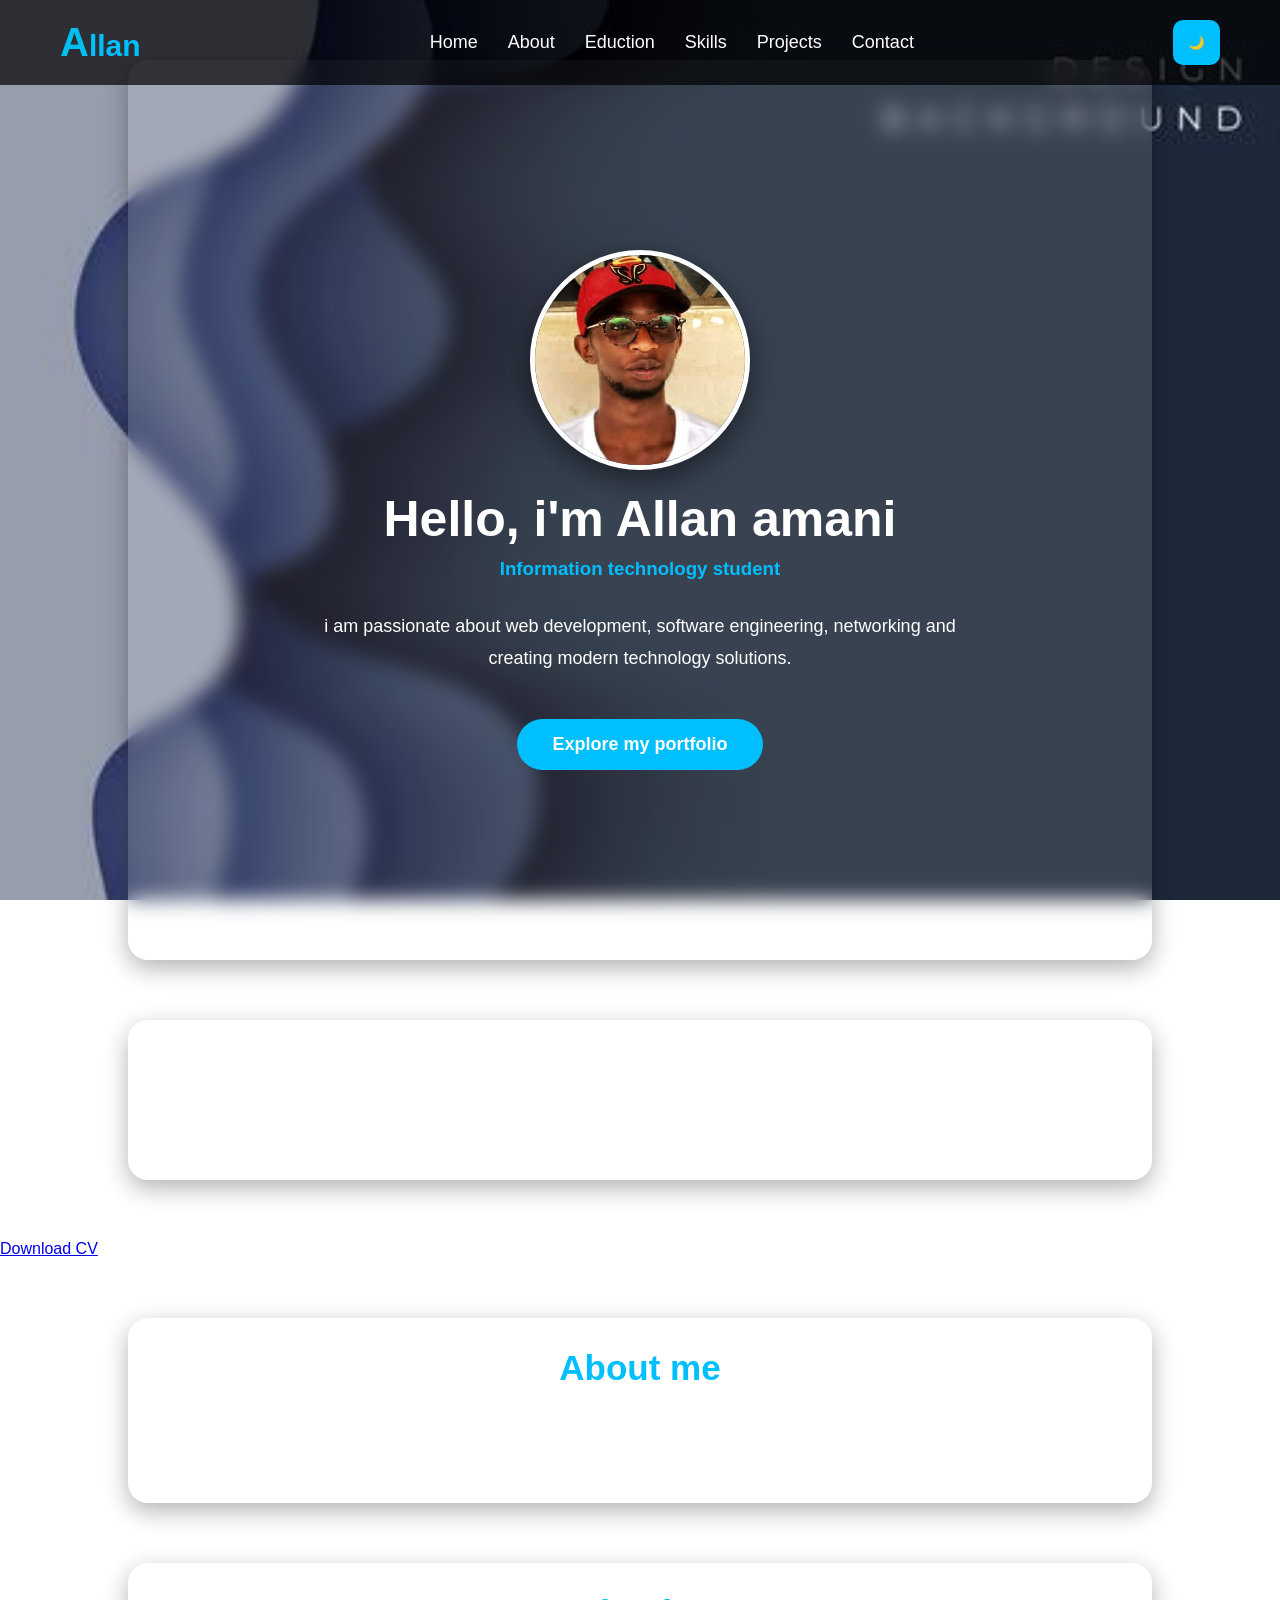
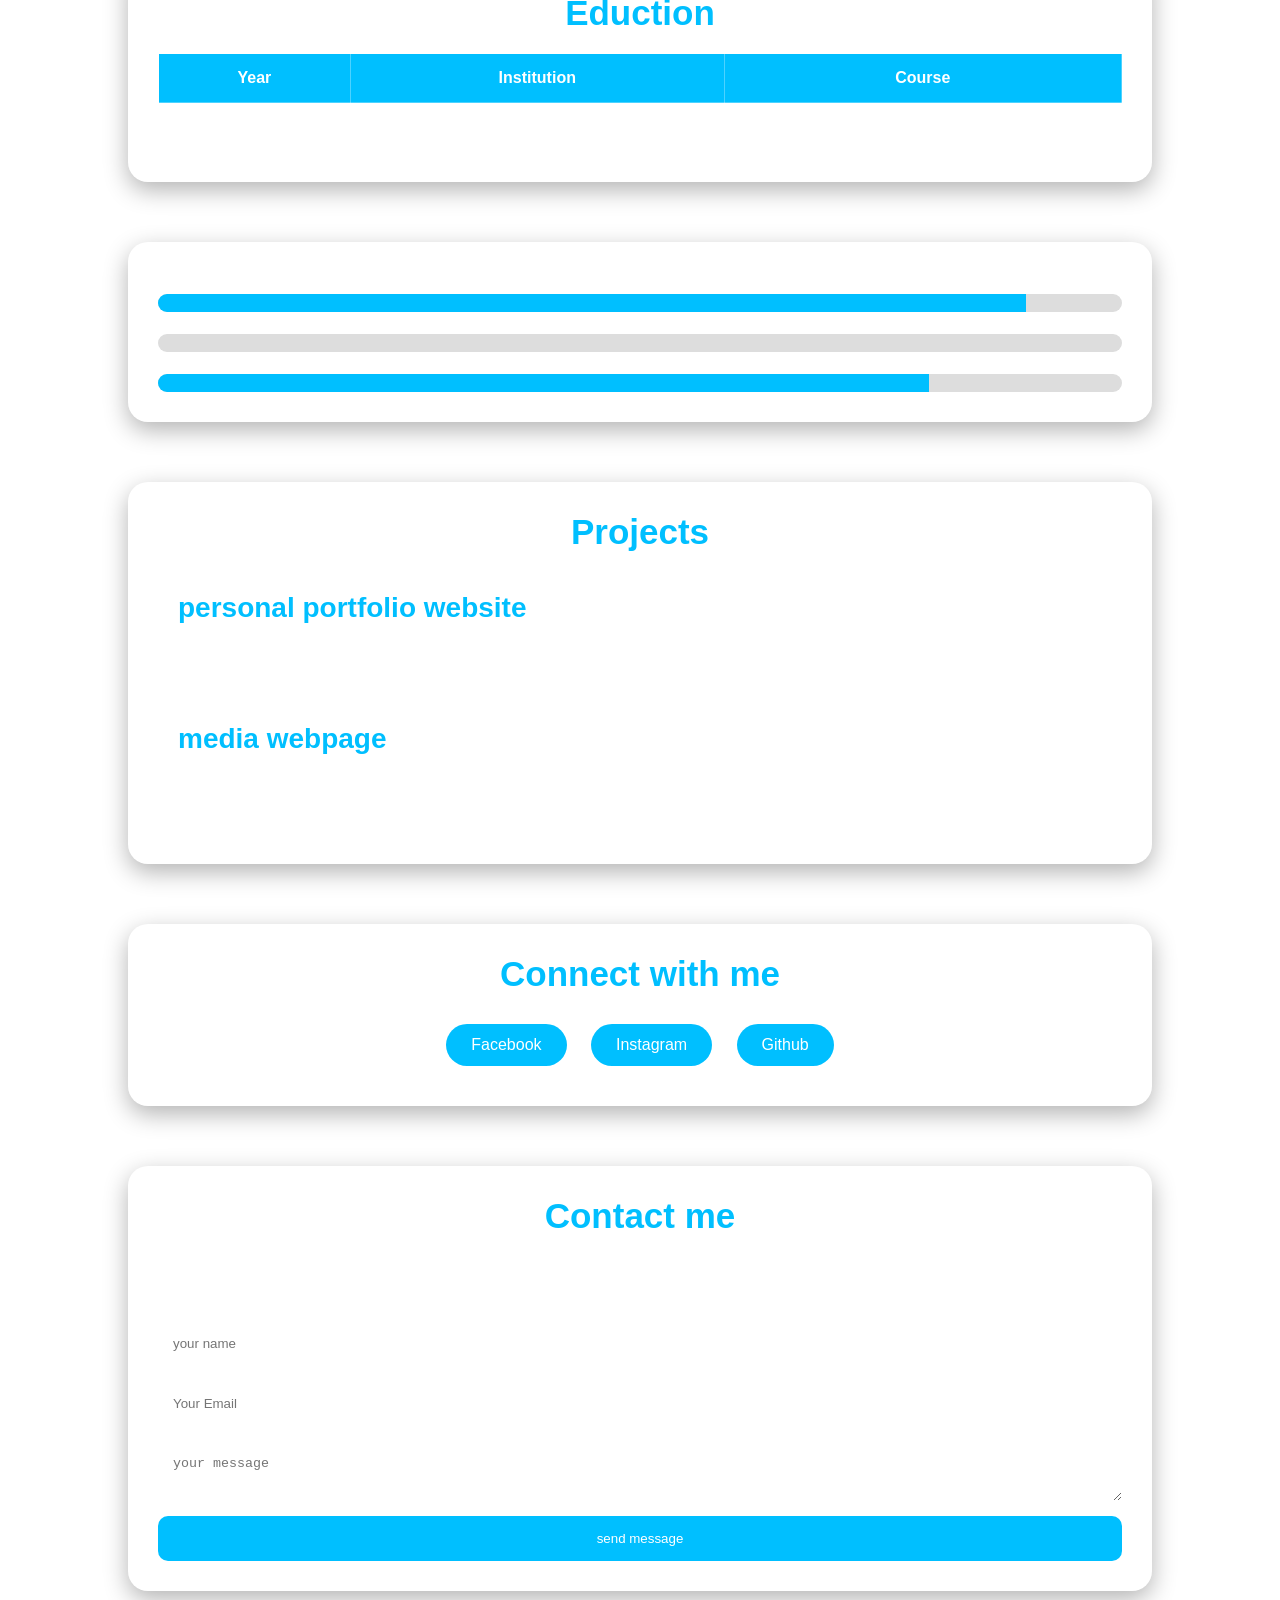
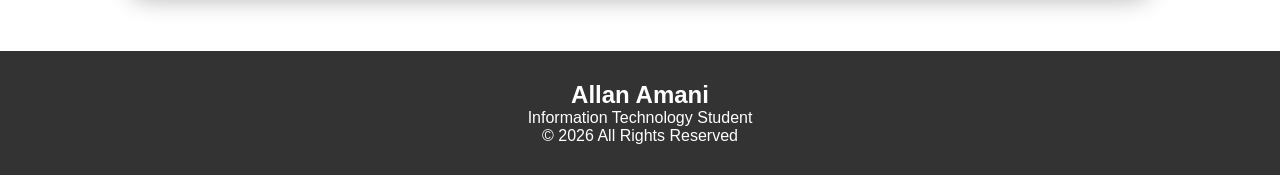
<file: index.html>
<!DOCTYPE html>
<html lang="en">
<head>
    <meta charset="UTF-8">
    <meta name="viewport" content="width=device-width, initial-scale=1.0">
    <title>Allan portfolio</title>
    <link rel="stylesheet" href="style.css">
</head>
<body>
    <nav>
        <div class="logo">
            <span>A</span>llan</div>
            <ul>
                <li><a href="#home">Home</a></li>
                    <li><a href="#about">About</a></li>
                        <li><a href="#edu7cation">Eduction</a></li>
                            <li><a href="#skills">Skills</a></li>
                                <li><a href="#project">Projects</a></li>
                                    <li><a href="#contact">Contact</a></li>
            </ul>
            <button id="theme-btn">🌙</button>
        
    </nav>
    <section id="Home" class="hero">
    <img src="for port.jpg" alt="portfolio picture">
    <h1>Hello, i'm Allan amani</h1>
    <h3 class="typing">Information technology student</h3>
    <p>
        i am passionate about web development, software engineering,
        networking and creating modern technology solutions.
    </p>
    
    <a href="#about" class="btn"> Explore my portfolio</a>
</section>
<section class="stats">
    <div>
        <h1>10+</h1>
        <p>Projects</p>
    </div>
    <div>
        <h1>5+</h1>
        <p>Skills</p>

    </div>
    <div>
        <h1>2+</h1>
        <p>Years of learning</p>
    </div>
</section>
<a href="C:\Users\Allan\Downloads\professional portfolio" >Download CV</a>

<section id="about">
    <h2>About me</h2>
    <p>
        i am an information technology student with an interest in web development,
         networking , programming and software design.
         i enjoy learning new technologies and build creative Projects.
    </p>
</section>

<section id="Eduction">
    <h2>Eduction</h2>
    <table>
        <tr>
            <th>Year</th>
            <th>Institution</th>
            <th>Course</th>
        </tr>
        <tr>
            <td>2025 - Present</td>
            <td>Co-operative University of Kenya</td>
            <td>Bachelor of Information Technology</td>
        </tr>
    </table>

</section>
<section>
    
      <div class="Skills">
        <h3>HTML</h3>
        <div class="bar">
            <div class="html"></div>
        </div>
      </div>
      <div class="Skills">
            <h3>CSS</h3>
            <div class="bar">
                <div class="Skills"></div>
            </div>
      </div>
      <div class="Skills">
        <h3>NETWORKING</h3>
        <div class="bar">
            <div class="networking"></div>
        </div>
      </div>
    
</section>
<section id="Projects">
    <h2>Projects</h2>

    <div class="project">
        <h3>personal portfolio website</h3>
        <p>A responsive personal portfolio developed using HTMl and CSS.</p>
    </div>

    <div class="project">
    <h3>media webpage</h3>
    <p>
        a webpage containing images, videos and audio using HTML.
    </p>
</div>
</section>
<section id="social">
    <h2>Connect with me</h2>
    <div class="social-links">
        <a href="#">Facebook</a>
         <a href="#">Instagram</a>
          
           <a href="#">Github</a>
    </div>
</section>
<section id="Contact">
    <h2>Contact me</h2>
    <p>Email: concaallanamani@gmail.com</p>
    <p>Phone: 0119197810</p>
    <form >
        <input type="text" placeholder="your name" required>
        <input type="email" placeholder="Your Email" required>
        <textarea placeholder="your message"></textarea>
        <button type="submit">send message</button>

    </form>
</section>
<footer>
    <h2>Allan Amani</h2>
    <p>Information Technology Student</p>
    <p>&copy; 2026 All Rights Reserved</p>
</footer>
<a href="#home" class="top-btn">&#8593;</a>
<script src="script.js"></script>
</body>
</html>
</file>
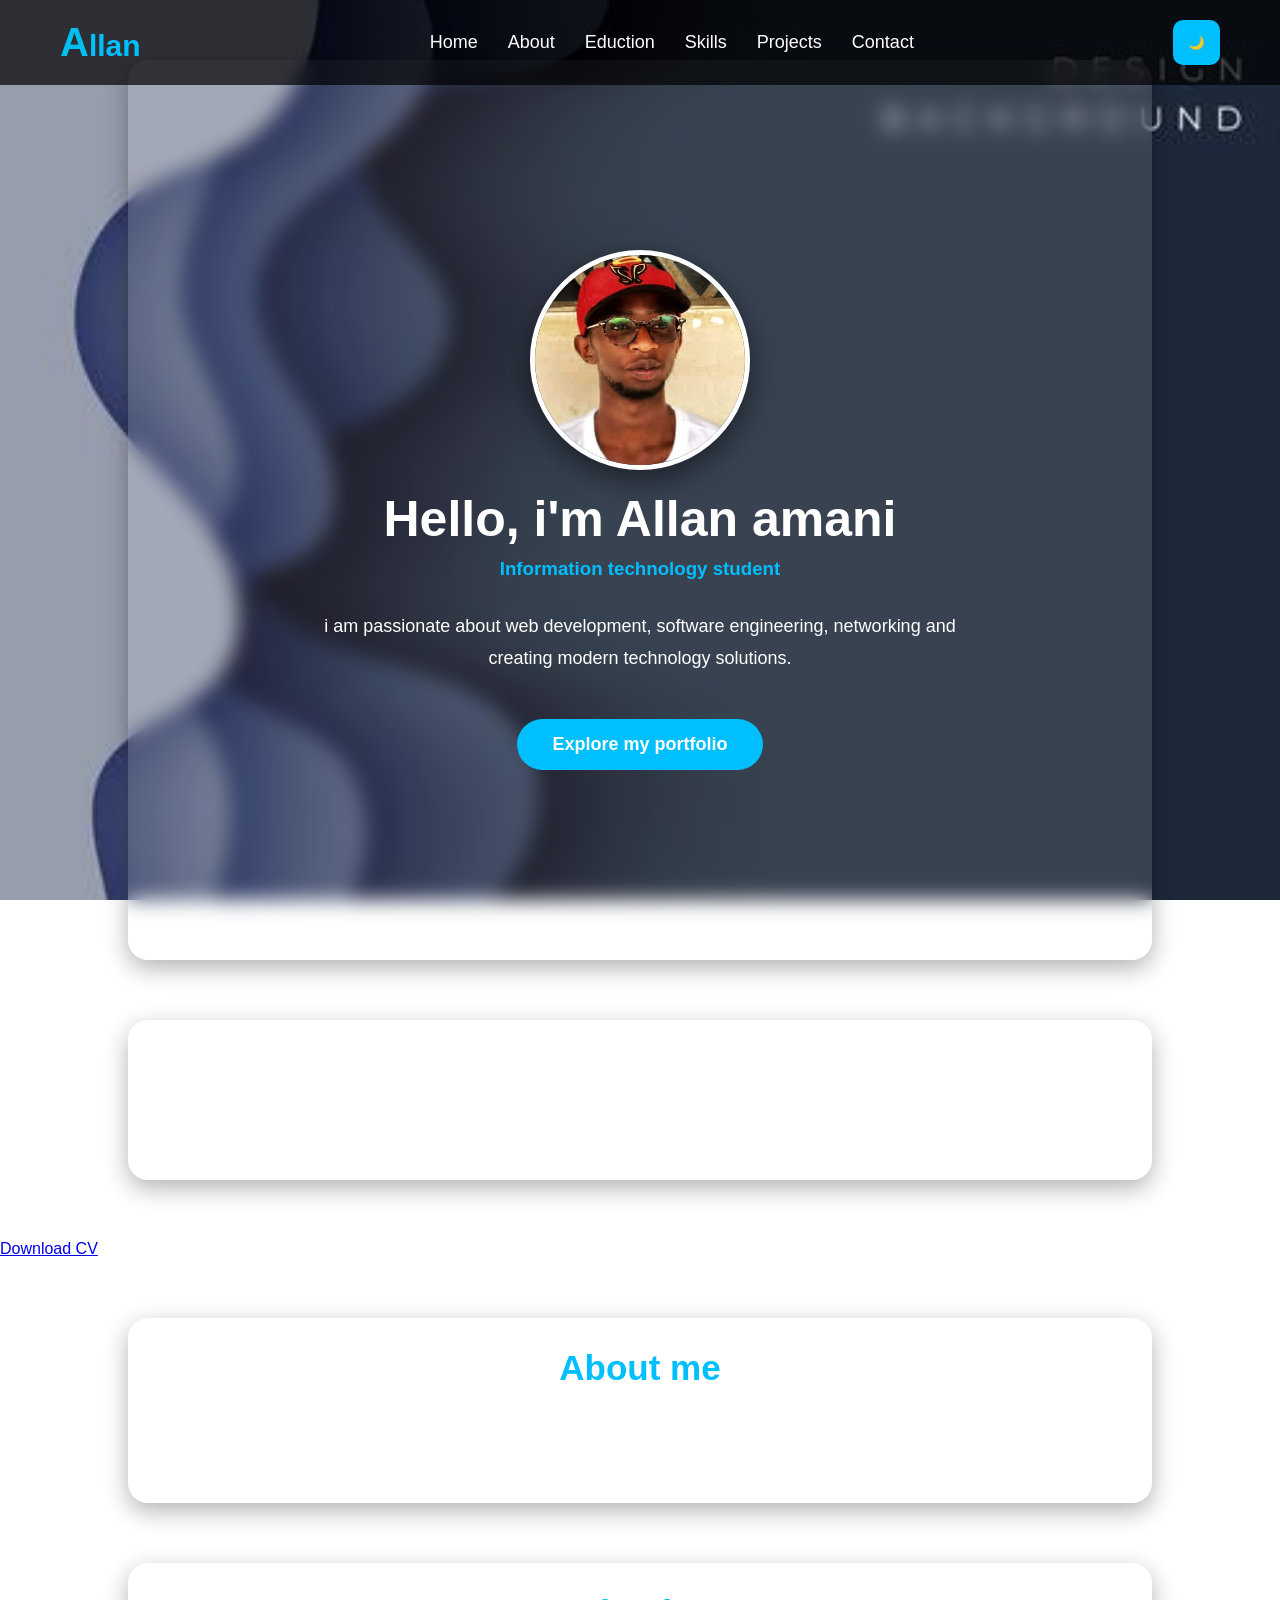
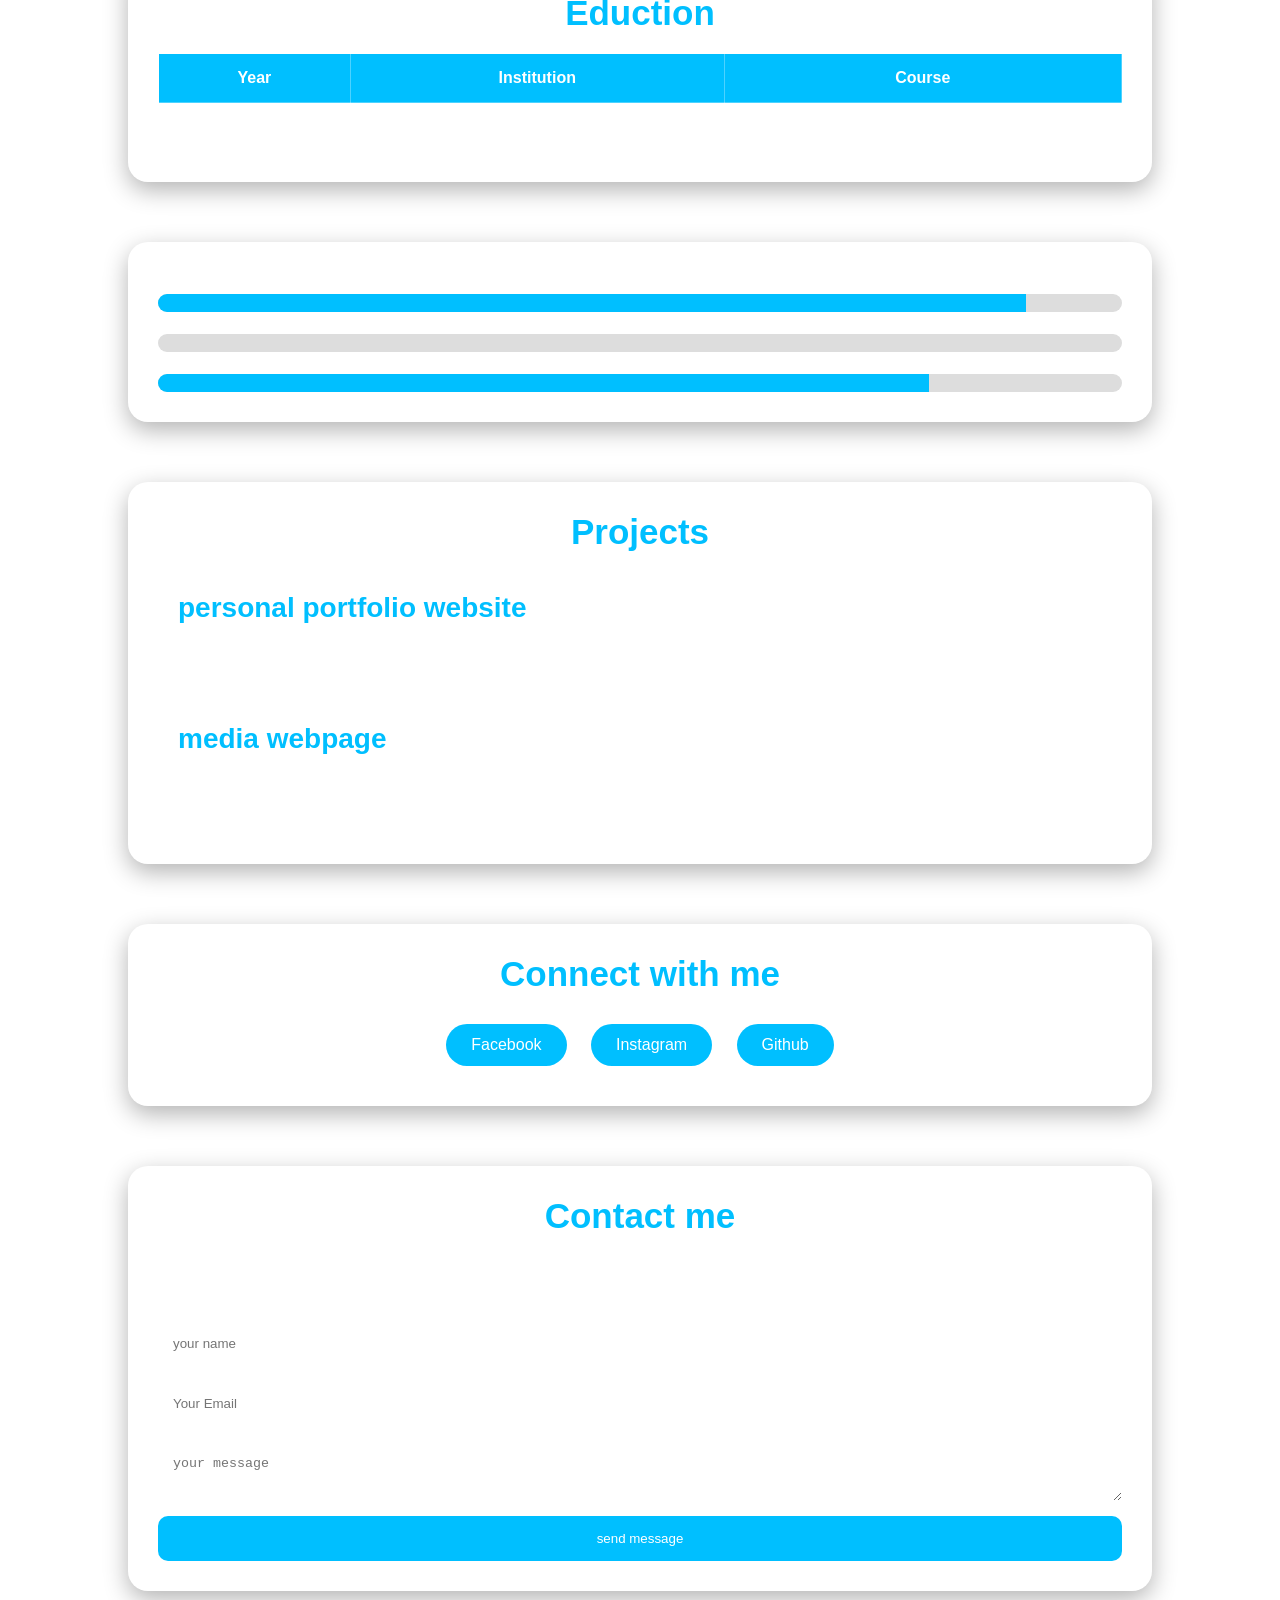
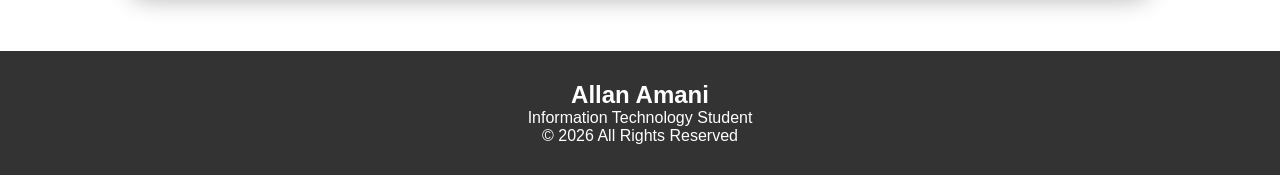
<file: new portfolio.html>
<!DOCTYPE html>
<html lang="en">
<head>
    <meta charset="UTF-8">
    <meta name="viewport" content="width=device-width, initial-scale=1.0">
    <title>Allan portfolio</title>
    <link rel="stylesheet" href="style.css">
</head>
<body>
    <nav>
        <div class="logo">
            <span>A</span>llan</div>
            <ul>
                <li><a href="#home">Home</a></li>
                    <li><a href="#about">About</a></li>
                        <li><a href="#edu7cation">Eduction</a></li>
                            <li><a href="#skills">Skills</a></li>
                                <li><a href="#project">Projects</a></li>
                                    <li><a href="#contact">Contact</a></li>
            </ul>
            <button id="theme-btn">🌙</button>
        
    </nav>
    <section id="Home" class="hero">
    <img src="for port.jpg" alt="portfolio picture">
    <h1>Hello, i'm Allan amani</h1>
    <h3 class="typing">Information technology student</h3>
    <p>
        i am passionate about web development, software engineering,
        networking and creating modern technology solutions.
    </p>
    
    <a href="#about" class="btn"> Explore my portfolio</a>
</section>
<section class="stats">
    <div>
        <h1>10+</h1>
        <p>Projects</p>
    </div>
    <div>
        <h1>5+</h1>
        <p>Skills</p>

    </div>
    <div>
        <h1>2+</h1>
        <p>Years of learning</p>
    </div>
</section>
<a href="C:\Users\Allan\Downloads\professional portfolio" >Download CV</a>

<section id="about">
    <h2>About me</h2>
    <p>
        i am an information technology student with an interest in web development,
         networking , programming and software design.
         i enjoy learning new technologies and build creative Projects.
    </p>
</section>

<section id="Eduction">
    <h2>Eduction</h2>
    <table>
        <tr>
            <th>Year</th>
            <th>Institution</th>
            <th>Course</th>
        </tr>
        <tr>
            <td>2025 - Present</td>
            <td>Co-operative University of Kenya</td>
            <td>Bachelor of Information Technology</td>
        </tr>
    </table>

</section>
<section>
    
      <div class="Skills">
        <h3>HTML</h3>
        <div class="bar">
            <div class="html"></div>
        </div>
      </div>
      <div class="Skills">
            <h3>CSS</h3>
            <div class="bar">
                <div class="Skills"></div>
            </div>
      </div>
      <div class="Skills">
        <h3>NETWORKING</h3>
        <div class="bar">
            <div class="networking"></div>
        </div>
      </div>
    
</section>
<section id="Projects">
    <h2>Projects</h2>

    <div class="project">
        <h3>personal portfolio website</h3>
        <p>A responsive personal portfolio developed using HTMl and CSS.</p>
    </div>

    <div class="project">
    <h3>media webpage</h3>
    <p>
        a webpage containing images, videos and audio using HTML.
    </p>
</div>
</section>
<section id="social">
    <h2>Connect with me</h2>
    <div class="social-links">
        <a href="#">Facebook</a>
         <a href="#">Instagram</a>
          
           <a href="#">Github</a>
    </div>
</section>
<section id="Contact">
    <h2>Contact me</h2>
    <p>Email: concaallanamani@gmail.com</p>
    <p>Phone: 0119197810</p>
    <form >
        <input type="text" placeholder="your name" required>
        <input type="email" placeholder="Your Email" required>
        <textarea placeholder="your message"></textarea>
        <button type="submit">send message</button>

    </form>
</section>
<footer>
    <h2>Allan Amani</h2>
    <p>Information Technology Student</p>
    <p>&copy; 2026 All Rights Reserved</p>
</footer>
<a href="#home" class="top-btn">&#8593;</a>
<script src="script.js"></script>
</body>
</html>
</file>
<file: style.css>
*{
    margin: 0;
    padding: 0;
    box-sizing: border-box;
    scroll-behavior: smooth;
}
body{
    font-family: Arial, Helvetica, sans-serif;
    background-image: url(background.jpg);
    background-size: cover;
    background-position: center;
    background-attachment: fixed;
    color: white;
}
nav{
    display: flex;
    justify-content: space-between;
    align-items: center;
    padding: 20px 60px;
    background: rgba(0, 0, 0, 0.7) ;
    position: fixed;
    width: 100%;
    top: 0;
    z-index: 1000;
}
.logo{
    font-size: 30px;
    font-weight: bold;
    color: #00bfff;
}
nav ul{
    list-style: none;
    display: flex;
}
nav ul li{
    margin-left: 30px;
}
nav ul li a{
    text-decoration: none;
    color: white;
    font-size: 18px;
    transition: 0.3s;
}
nav ul li a:hover{
    color: #00bfff;
}
.hero{
    height: 100vh;
    display: flex;
    flex-direction: column;
    justify-content: center;
    align-items: center;
    text-align: center;
    padding: 20px;
}
.hero img{
    width: 220px;
    height: 220px;
    border-radius: 50%;
    border: 5px solid white;
    object-fit: cover;
    box-shadow:0 10px 30px rgba(0, 0, 0, 0.5) ;
}
.hero h1{
    margin-top: 20px;
    font-size: 50px;
}
.hero h3{
    color: #00bfff;
    margin: 10px 0;
}
.hero p{
    width: 70%;
    margin: 20px auto;
    font-size: 18px;

}
section{
    width: 80%;
    margin: 60px auto;
    padding: 30px;
    background: rgba(255, 255, 255, 0.12);
    backdrop-filter: blur(10px);
    -webkit-backdrop-filter: blur(10px);
    border-radius: 20px;
    box-shadow:0 8px 25px rgba(0, 0, 0, 0.3) ;
}
section h2{
    text-align: center;
    font-size: 35px;
    margin-bottom: 20px;
    color: #00bfff;
}
section p{
    font-size: 18px;
    line-height: 1.8;
    text-align: center;
}table{
    width: 100%;
    border-collapse: collapse;
    margin-top: 20px;
}
table th{
    background: #00bfff;
    color: white;
    padding: 15px;
}
table td{
    background: rgba(255, 255, 255, 0.15);
    padding: 15px;
    text-align: center;
}
table, th, td{
    border: 1px solid rgba(255, 255, 255, 0.3);
}
#skills ul{
    display: flex;
    flex-wrap: wrap;
    justify-content: center;
    gap: 20px;
    list-style: none;
    margin-top: 20px;
}
#skills li{
    background: #00bfff;
    color: white;
    padding: 15px;
    border-radius: 30px;
    transition: 0.3s;
    cursor: pointer;
}
.project{
    background: rgba(255, 255, 255, 0.15);
    padding: 20px;
    margin: 20px 0;
    border-radius: 15px;
    transition: 0.4s;
}
.project:hover{
    transform: translateY(-10px);
    box-shadow:0 10px 25px rgba(0, 0, 0, 0.4) ;
}
.project h3{
    color: #00bfff;
    margin-bottom: 10px;
    font-size: 28px;
}
.project p{
    color: white;
    font-size: 18px;
    line-height: 1.6;
}
#contact {
    margin: 15px 0;
    font-size: 20px;
}
footer{
    text-align: center;
    padding: 30px;
    background: rgba(0, 0, 0, 0.8);
    margin-top: 50px;
}
.btn{
    display: inline-block;
    margin-top: 25px;
    padding: 15px 35px;
    background: #00bfff;
    color: white;
    text-decoration: none;
    font-size: 18px;
    font-weight: bold;
    border-radius: 50px;
    transition: 0.4s;
}
.btn:hover{
    background: white;
    color: white;
    transform: scale(1.05);
    box-shadow:0 20px #00bfff ;
}
@keyframes fadein{
    from{
        opacity: 0;
        transform: translateY(30px);

    }
    to{
        opacity: 1;
        transform: translateY(0);

    }
}
.hero{
    animation: fadein 1.5s ease-in-out;
}
section{
    animation: fadein 1s ease-in-out;
}
.hero img{
    transition: 0.5s;

}
.hero img:hover{
    transform: scale(1.1) rotate(5deg);
}
::-webkit-scrollbar{
    width: 10px;

}
::-webkit-scrollbar-track{
    background: #111;

}
::-webkit-scrollbar-thumb{
    background: #00bfff;
    border-radius: 10px;
}
::-webkit-scrollbar-thumb:hover{
    background: white;
}
@media (max-width:768px){
    nav{
        flex-direction: column;
        padding: 20px;
    }
    nav ul{
        flex-direction: column;
        text-align: center;
        margin-top: 20px;
    }
    .hero h1{
        font-size: 35px;
    }
    .hero p{
        width: 90px;
    }
    section{
        width: 95%;
    }
    table{
        font-size: 14px;
    }
}
.logo{
    cursor: pointer;
    transition: 0.3s;
}
.logo:hover{
    color: white;
    transform: scale(1.1);
}
.social-links{
    text-align: center;

}
.social-links a{
    display: inline-block;
    margin: 10px;
    padding: 12px 25px;
    background: #00bfff;
    color: white;
    text-decoration: none;
    border-radius: 30px;
    transition: 0.3s;
}
.social-links a:hover{
    background: white;
    color: #00bfff;
}
.skill{
    margin: 25px 0;

}
.skill h3{
    margin-bottom: 10px;
    color: white;
    font-size: 20px;
}
.bar{
    width: 100%;
    height: 18px;
    background: #ddd;
    border-radius: 20px;
    overflow: hidden;

}
.html{
    width: 90%;
    height: 100%;
    background: #00bfff;
}
.Css{
    width: 80%;
    height: 100%;
    background: #00bfff;
}
.networking{
    width: 80%;
    height: 100%;
    background: #00bfff;
}
form{
    display: flex;
    flex-direction: column;
    gap: 15px;
}
input,
textarea{
    padding: 15px;
    border: none;
    border-radius: 10px;
}
button{
    padding: 15px;
    background: #00bfff;
    color: white;
    border: none;
    border-radius: 10px;
    cursor: pointer;

}
button:hover{
    background: white;
    color: #00bfff;
}
.top-btn{
    position: fixed;
    bottom: 20px;
    right: 20px;
    width: 50px;
    height: 50px;
    background: #00bfff;
    color: white;
    text-align: center;
    line-height: 50px;
    border-radius: 50px;
    text-decoration: none;
    font-size: 25px;
    justify-content: center;
    align-items: center;
    opacity: 0;
    visibility: hidden;
    transition: 4s;
}
.top-btn.show{
    opacity: 1;
    visibility: visible;
}
.top-btn:hover{
    background: white;
    color: #00bfff;
}
.typing{
    overflow: hidden;
    white-space: nowrap;
    border-radius: 3px solid #00bff0;
    animation: typing 4s steps(30,end), blink .7s infinite;
}
@keyframes typing{
    from{width: 0;}
    to{width: 100%;}
}
@keyframes blink{
    50%{border-color: transparent;}
}
html{
    scroll-behavior: smooth;
}
.logo span{
    color: #00bff0;
    font-size: 40px;
}
nav ul li a::after{
    content: "";
    position: absolute;
    left: 0;
    bottom: -5px;
    width: 0%;
    height: 2px;
    background: #00bfff;
    transition: 0.4s;
}
nav ul li a::hover::after{
    width: 100%;
}
.stats{
    display: flex;
    justify-content: space-around;
    text-align: center;
    padding: 50px;
}
.hero img{
    animation: float 3s ease-in-out infinite;

}
@keyframes float{
    0%{
        transform: translateY(0);

    }
    50%{
        transform: translateY(-15px);
    }
    100%{
        transform: translateY(0);
    }
}
.light-mode{
    background: white;
    color: #000;
}
,.light-mode section{
    background: rgba(0, 0, 0, 0.1);
}
.light-mode nav{
    background: white;
}
.light-mode nav a{
    color: #000;
}
</file>
